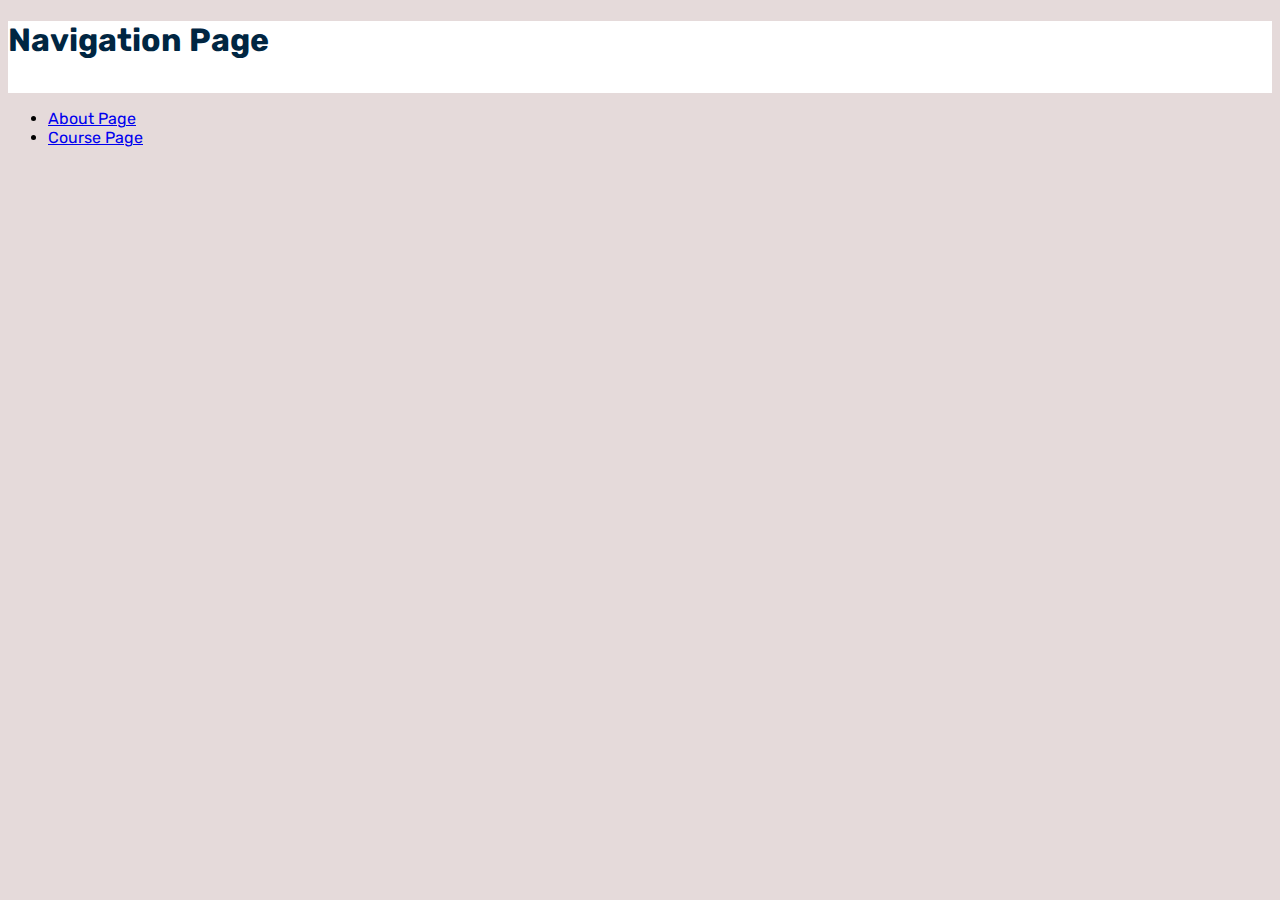
<file: index.html>
<!DOCTYPE html>
<html lang="en">
<head>
    <link rel= "stylesheet" href ="CSS/styles.css"/>
    <meta charset="UTF-8">
    <meta name="viewport" content="width=device-width, initial-scale=1.0">
    <title>Lab 1620 Document</title>
    <link rel="preconnect" href="https://fonts.gstatic.com">
    <link href="https://fonts.googleapis.com/css2?family=Rubik:ital,wght@1,300&display=swap" rel="stylesheet">
</head>
<body>
<nav>
<section id= "Navigation Page">
    <h1> Navigation Page</h1>
</section>
 

 <ul>
    <li> <a href= "pages/about.html"> About Page </a></li>
    <li> <a href= "pages/courses.html"> Course Page</a></li>
</ul>
</nav>

</body>
</html>
</file>
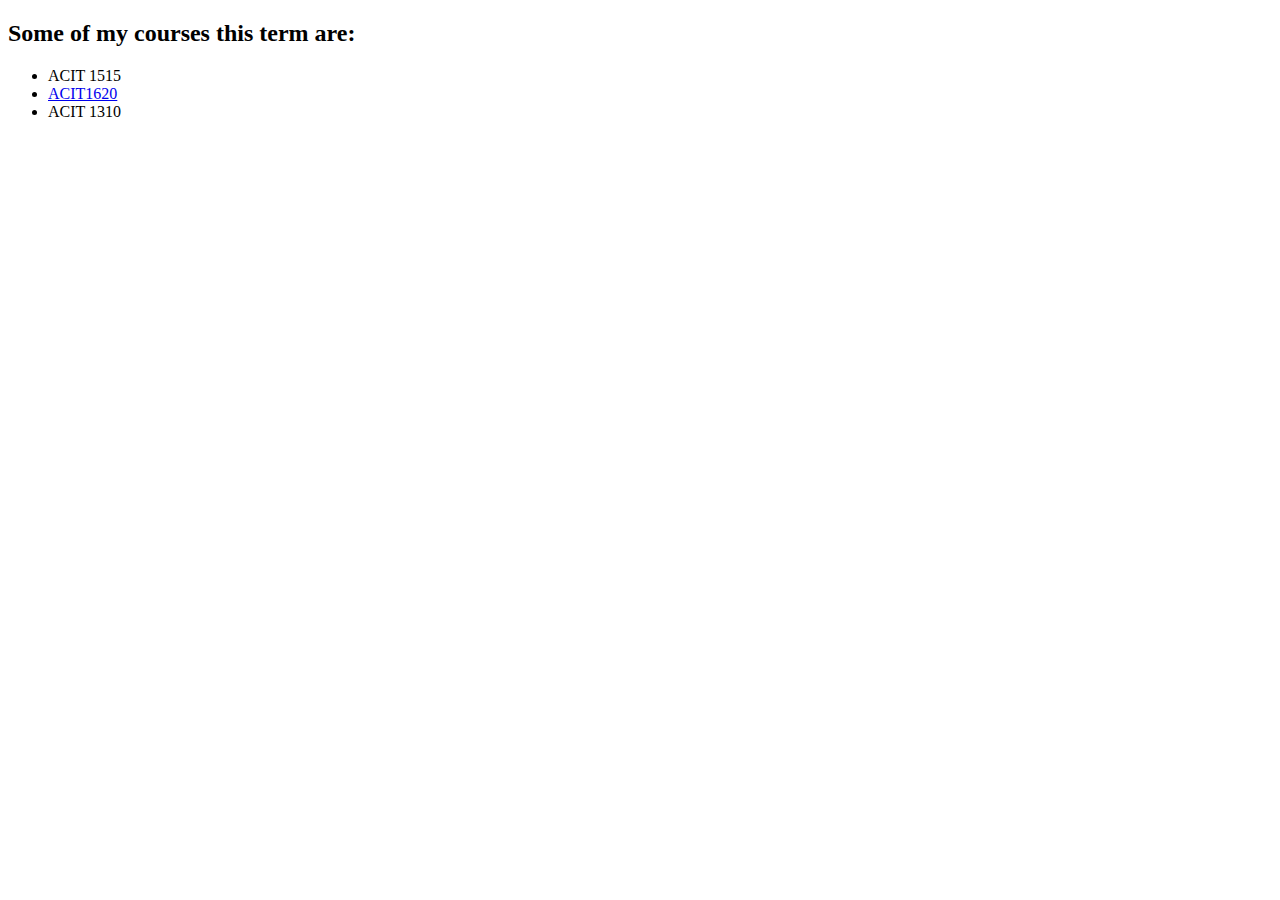
<file: pages/courses.html>
<!DOCTYPE html>
<html lang="en">
<head>
    <link rel= "stylesheet" href ="C:\Users\Abby\Desktop\1620\personal_website\CSS\styles.css"/>
    <link class= "course_page"/>
    <meta charset="UTF-8">
    <meta name="viewport" content="width=device-width, initial-scale=1.0">
    <link href="https://fonts.googleapis.com/css2?family=Rubik:ital,wght@1,300&display=swap" rel="stylesheet">
    <title>Lab 1620 Document</title>
</head>
<body class="class_for_courses_page">
    <h2>Some of my courses this term are:</h2> 
            
               <ul>
                <li> ACIT 1515</li>
                <li> 
                    <a href="https://www.bcit.ca/outlines/acit1620/">ACIT1620</a>
                </li>
                <li> ACIT 1310</li>
</body>
</html>
</file>
<file: CSS/styles.css>
body {
    background-color: #e5dada;
}

h1 {
    color:  #002642;
}

html{
    
    font-family: 'Rubik', sans-serif;
}




section{
    background-color: white;
    height: 8vh;
}

.class_for_about_page{
    background-color: #e5dada;

}

.class_for_courses_page {
    background-color: #e5dada;
}
</file>
